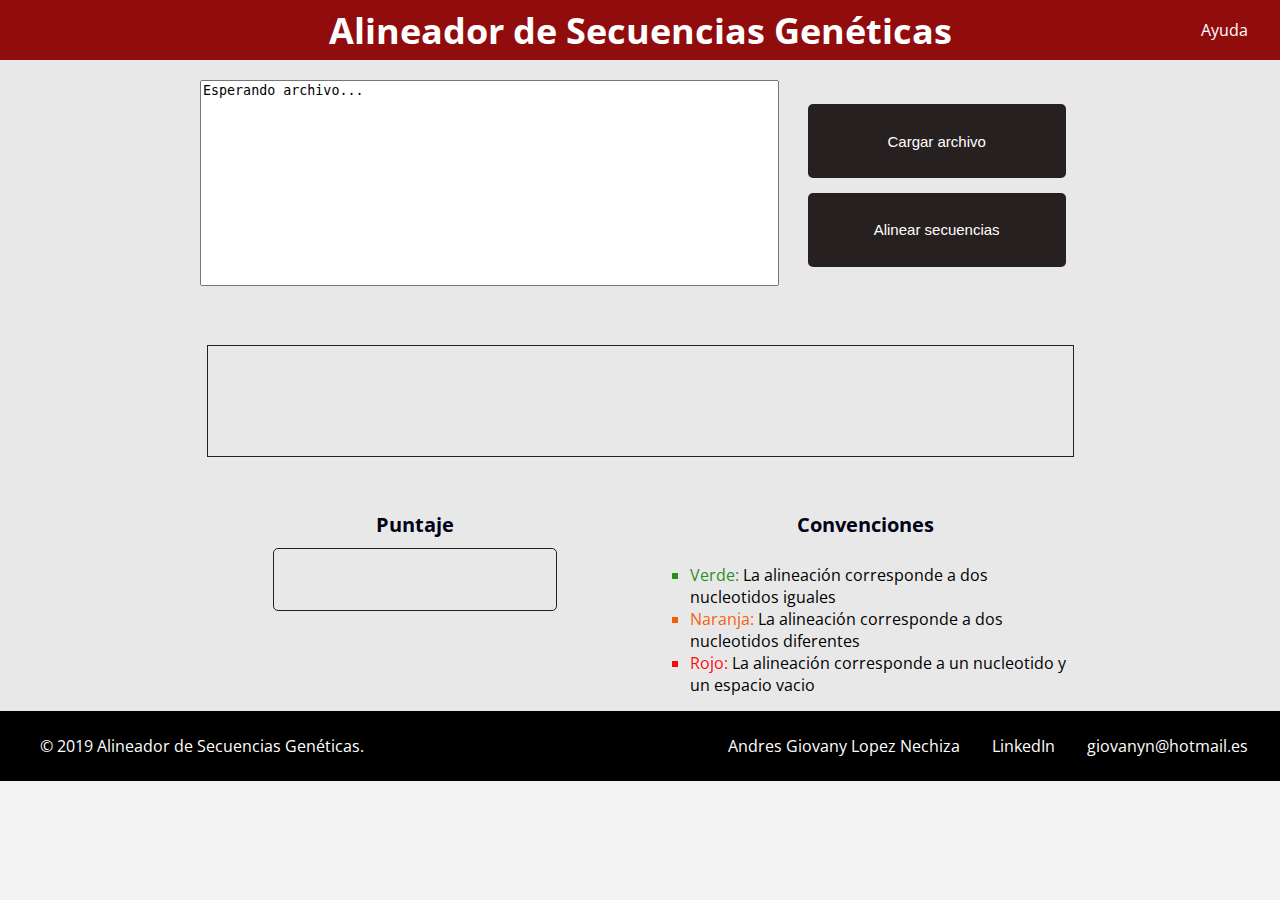
<file: index.html>
<!DOCTYPE HTML>

<html>
	<head>
		<title> Alineador de Secuencias </title>
		<meta charset="UTF-8">
		<meta name="viewport" content="width=device-width, initial-scale=1.0">	
		<link href="https://fonts.googleapis.com/css?family=Open+Sans&display=swap" rel="stylesheet">
		<link rel="stylesheet" href="css/grid.css">
		<link rel="stylesheet" href="css/style.css">
		<link rel="icon" href="https://i.imgur.com/oxPcLnX.png">
	</head>

	<body>
		<!-- Aquí empiza el header -->
		<header>
			<h1><a href="https://aglopezn.github.io/alineador-de-genes/">Alineador de Secuencias Genéticas</a></h1>
			<ul>
				<li><a href="ayuda.html">Ayuda</a></li>
			</ul>
		</header>
		<!-- Aquí termina el header -->
			
		
		<!-- Inicia el cuerpo de la página -->
		<div class="container">

			<div class="row">
				<div class="col-4 visor">
					<!-- <iframe src="" id="visorArchivo"></iframe> -->
					<textarea id="visorArchivo" cols="80" readonly>Esperando archivo...</textarea>
				</div>
				<div class="col-2 ">
					<input type="file" id="subirArchivo" accept=".txt, .text, .fa, .fas, .fast, .fasta">
					<button class="botones" id="btnSubirArchivo">Cargar archivo</button>
					<button class="botones" id="btnAlinearSecuencia">Alinear secuencias</button>
				</div>
			</div>

			<div class="row">
				<div class="col-6 visor">
					<table id="visorAlineacion"> </table>
				</div>
			</div>

			<div class="row informacion">
				<div class="col-3 puntaje">
					<h5>Puntaje</h5>
					<p id="puntajeDeAlineacion"></p>
				</div>
				<div class="col-3 convenciones">
					<h5>Convenciones</h5>
					<ul>
						<li class="iguales">Verde: <span id="convencion1">La alineación corresponde a dos nucleotidos iguales</span> </li>
						<li class="diferentes">Naranja: <span id="convencion2">La alineación corresponde a dos nucleotidos diferentes</span></li>
						<li class="hueco">Rojo: <span id="convencion3">La alineación corresponde a un nucleotido y un espacio vacio</span></li>
					</ul>
				</div>
			</div>
		</div>
		<!-- Termina el cuerpo de la página -->

		<!-- Inicia el footer -->
		<footer>
			<div>
				<ul class="copyright">
					<li><a href="https://github.com/aglopezn/alineador-de-genes" target="_blank">&copy; 2019 Alineador de Secuencias Genéticas.</a></li>
				</ul>
			</div>
			<div class="contacto">
				<ul>
					<li><a href="https://aglopezn.github.io/" target="_blank">Andres Giovany Lopez Nechiza</a></li>
					<li><a href="https://www.linkedin.com/in/giovany-lopez-n/" target="_blank">LinkedIn</a></li>
					<li><a href="mailto: giovanyn@hotmail.es">giovanyn@hotmail.es</a></li>
				</ul>
			</div>
		</footer>
		<!-- Termina el footer  -->			

		<script src="scripts/logica.js"></script>
	</body>

</html>
</file>
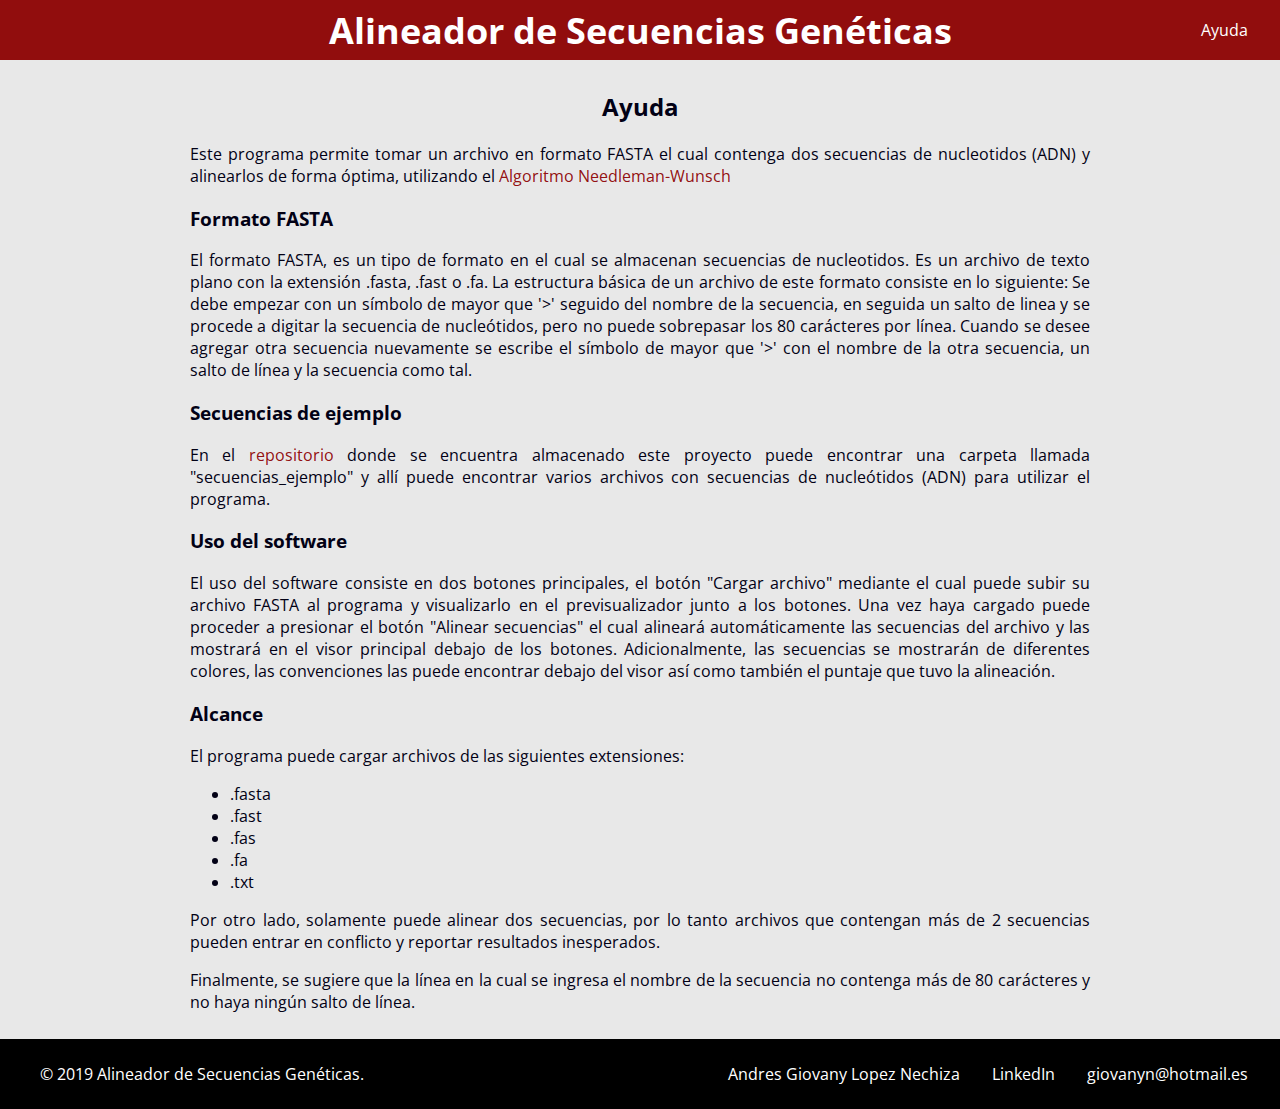
<file: ayuda.html>
<!DOCTYPE HTML>

<html>
	<head>
		<title> Alineador de Secuencias </title>
		<meta charset="UTF-8">
		<meta name="viewport" content="width=device-width, initial-scale=1.0">	
		<link href="https://fonts.googleapis.com/css?family=Open+Sans&display=swap" rel="stylesheet">
		<link rel="stylesheet" href="css/grid.css">
        <link rel="stylesheet" href="css/style.css">
        <link rel="icon" href="https://i.imgur.com/oxPcLnX.png">
	</head>

	<body>
		<!-- Aquí empiza el header -->
		<header>
			<h1><a href="https://aglopezn.github.io/alineador-de-genes/">Alineador de Secuencias Genéticas</a></h1>
			<ul>
				<li><a href="ayuda.html">Ayuda</a></li>
			</ul>
		</header>
		<!-- Aquí termina el header -->
			
		
		<!-- Inicia el cuerpo de la página -->
		<div class="container ayuda">
            
            <h2>Ayuda</h2>
            <p>
                Este programa permite tomar un archivo en formato FASTA el cual contenga dos secuencias de nucleotidos (ADN) y alinearlos
                de forma óptima, utilizando el
                <a href="https://es.wikipedia.org/wiki/Algoritmo_Needleman-Wunsch" target="_blank">Algoritmo Needleman-Wunsch</a>
            </p>
            <h3>Formato FASTA</h3>
            <p>
                El formato FASTA, es un tipo de formato en el cual se almacenan secuencias de nucleotidos. Es un archivo de texto plano con la extensión
                .fasta, .fast o .fa. La estructura básica de un archivo de este formato consiste en lo siguiente: Se debe empezar con un símbolo de
                mayor que '>' seguido del nombre de la secuencia, en seguida un salto de linea y se procede a digitar la secuencia de nucleótidos, 
                pero no puede sobrepasar los 80 carácteres por línea. Cuando se desee agregar otra secuencia nuevamente se escribe el símbolo de mayor 
                que '>' con el nombre de la otra secuencia, un salto de línea y la secuencia como tal.
            </p>
            <h3>Secuencias de ejemplo</h3>
            <p>
                En el <a href="https://github.com/aglopezn/alineador-de-genes" target="_blank">repositorio</a> donde se encuentra almacenado este proyecto puede encontrar una carpeta llamada "secuencias_ejemplo" y allí puede encontrar
                varios archivos con secuencias de nucleótidos (ADN) para utilizar el programa.
            </p>
            <h3>Uso del software</h3>
            <p>
                El uso del software consiste en dos botones principales, el botón "Cargar archivo" mediante el cual puede subir su archivo FASTA al programa y
                visualizarlo en el previsualizador junto a los botones. Una vez haya cargado puede proceder a presionar el botón "Alinear secuencias" el cual 
                alineará automáticamente las secuencias del archivo y las mostrará en el visor principal debajo de los botones. Adicionalmente, las secuencias se 
                mostrarán de diferentes colores, las convenciones las puede encontrar debajo del visor así como también el puntaje que tuvo la alineación.
            </p>
            <h3>Alcance</h3>
            <p>
                El programa puede cargar archivos de las siguientes extensiones: 
                <ul>
                    <li>.fasta</li>
                    <li>.fast</li>
                    <li>.fas</li>
                    <li>.fa</li>
                    <li>.txt</li>
                </ul>
                Por otro lado, solamente puede alinear dos secuencias, por lo tanto archivos que contengan más de 2 secuencias pueden entrar en conflicto y reportar
                resultados inesperados.
            </p>
            <p>
                Finalmente, se sugiere que la línea en la cual se ingresa el nombre de la secuencia no contenga más de 80 carácteres y no haya ningún salto de línea.
            </p>
          
		</div>
		<!-- Termina el cuerpo de la página -->

		<!-- Inicia el footer -->
		<footer>
			<div>
				<ul class="copyright">
                        <li><a href="https://github.com/aglopezn/alineador-de-genes" target="_blank">&copy; 2019 Alineador de Secuencias Genéticas.</a></li>
				</ul>
			</div>
			<div class="contacto">
				<ul>
					<li><a href="https://aglopezn.github.io/" target="_blank">Andres Giovany Lopez Nechiza</a></li>
					<li><a href="https://www.linkedin.com/in/giovany-lopez-n/" target="_blank">LinkedIn</a></li>
					<li><a href="mailto: giovanyn@hotmail.es">giovanyn@hotmail.es</a></li>
				</ul>
			</div>
		</footer>
		<!-- Termina el footer  -->			

		<script src="scripts/logica.js"></script>
	</body>

</html>
</file>
<file: css/grid.css>
.container {
    max-width: 900px;
    margin: auto;
    padding: 10px;
}

.row {
    display: flex;
    align-items: center;
    min-height: 200px;
    justify-content: center;
}

.col-1 {
    width: 16.666666%;
}

.col-2 {
    width: 33.333333%;
}

.col-3 {
    width: 49.999999%;
}

.col-4 {
    width: 66.666666%;
}

.col-5 {
    width: 83.333333%;
}

.col-6 {
    width: 100%;
}

.col-1, .col-2, .col-3, .col-4, .col-5, .col-6 {
    padding: 10px;
    justify-content: center;
    height: 100%;
}
</file>
<file: css/style.css>
:root {
	--blue-color: #081648e6;
	--white-color: #88898c1a;
	--white-font: #ffffff;
	--red-color: #8e0404f5;
	--button: #1f1818f5;
	--button-press: #615858f5;
	--border: #1f1818f5;
	--orange-font: #f35a00f5;
	--green-font: #218a0ef5;
	--red-font: #ff0000f5;
	--black-color: #020115;
}


html, body {
	margin: 0px;
	padding: 0px;
	font-family: 'Open Sans', sans-serif;
	background-color: var(--white-color);
	color:  var(--black-color);
}


h2 {
	font-size: 24px;
}

p {
	font-size: 16px;
}


/* ------- Header ------- */

header {
	background-color: var(--red-color);
	color: var(--white-font);
	align-items: center;
	display: flex;
	justify-content: center;
	height: 60px;
}

header a{
	text-decoration: none;
	color: var(--white-font);
}

header a:hover {
	cursor: pointer;
	color: var(--black-color);
}

h1 {
	font-size: 36px;
	margin: 0px;
}

header ul {
	display: flex;
	position: absolute;
	margin: 0px;
	padding: 0px;
	right: 0px;
	top: 19px;
}

header li {
	list-style: none;
	font-size: 16px;
	padding-right: 32px;
}

/* --------- CUERPO DEL PROGRAMA ---------- */


/* Primera Seccion, visor del archivo y botones */
#subirArchivo{
	display: none;
}


#visorArchivo {
	resize: none;
	width: 100%;
	height: 200px;
}

.botones {
	display: block;
	height: 40%;
	width: 90%;
	margin: 5%;
	padding: 10%;
	font-size: 15px;
	border-radius: 5px;
	border: 1px;
	background-color: var(--button);
	color: var(--white-font);
}

.botones:hover {
	cursor: pointer;
	background-color: var(--button-press);
	
}


/* Segunda sección, visor de la alineacion */
.col-6.visor {
	margin: 0px;
	padding: 5px;
	border: 1px solid var(--border);
	min-height: 100px;
	max-width: 95%;
	justify-content: center;
}

.visor table {
	margin: auto;
}

.nombreSecuencia{
	font-weight: bold;
}


/* Tercera sección, puntaje y convenciones de color */
.hueco {
	color: var(--red-font);
}

.diferentes {
	color: var(--orange-font);
}

.iguales {
	color: var(--green-font);
}

.row.informacion {
	height: 100px;
	text-align: center;
	font-size: 16px;
}

.row.informacion h5{
	font-size: 20px;
	margin:0px;
	padding: 10px;
}

.row.informacion p{
	margin: auto;
	padding: 12px;
	font-size: 16px;
	border: 1px solid var(--border);
	border-radius: 5px;
	max-width: 60%;
	min-height: 37px;
	font-weight: bold;
}

.row.informacion ul {
	text-align: left;
}
.row.informacion li{
	list-style: square;
}

#convencion1, #convencion2, #convencion3 {
	color: black;
}

/* -------- Ayuda ------- */
.ayuda {
	text-align: justify;
}

.ayuda h2{
	text-align: center;
}

.ayuda a {
	text-decoration: none;
	color: var(--red-color);
}

.ayuda a:hover {
	cursor: pointer;
	color: var(--red-color);
	text-decoration: underline;
}


/* -------- FOOTER ------- */

footer {
	display: flex;
	justify-content: space-between;
	align-items: center;
	background-color: black;
	color: var(--white-font);
	padding: 8px 0px;
}

footer ul {
	display: flex;
	justify-content: space-between;
}

footer li {
	list-style: none;
	padding-right: 32px;
}

footer a{
	color: var(--white-font);
	text-decoration: none;
}

footer a:hover{
	cursor: pointer;
	color: var(--red-color);
}
</file>
